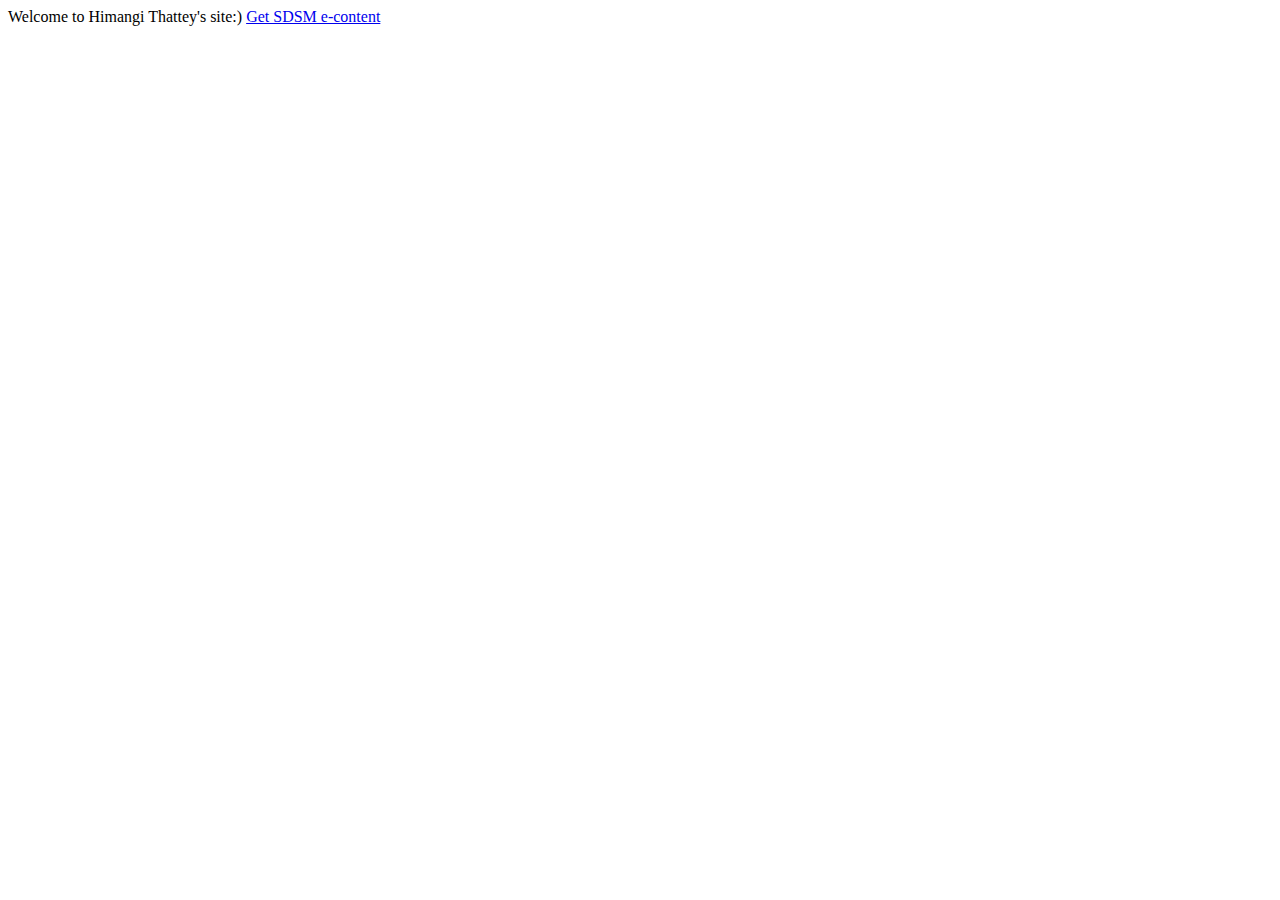
<file: index.html>
<!DOCTYPE html>
<html lang="en">
<head>
    <meta charset="UTF-8">
    <meta name="viewport" content="width=device-width, initial-scale=1.0">
    <meta http-equiv="X-UA-Compatible" content="ie=edge">
    <title>Himangi Thattey</title>
    
</head>
<body>
    Welcome to Himangi Thattey's site:)
    <a href="/downcontent" class="href">Get SDSM e-content</a>
</body>
</html>
</file>
